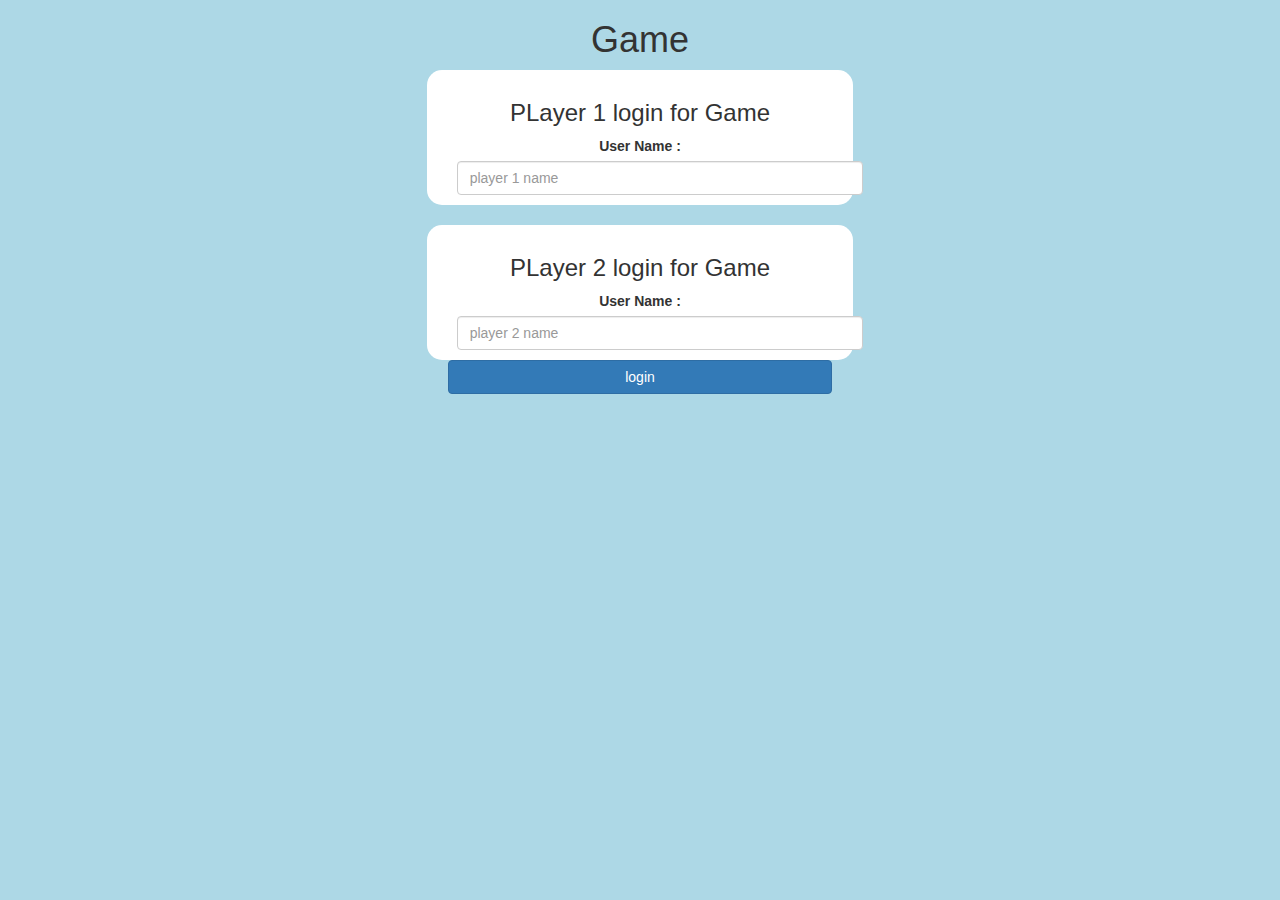
<file: index.html>
<!DOCTYPE html>
<html>
<head>
	<title>Guess The Word</title>

<meta name="viewport" content="width=device-width, initial-scale=1">
<link rel="stylesheet" href="https://maxcdn.bootstrapcdn.com/bootstrap/3.4.0/css/bootstrap.min.css">
<script src="https://ajax.googleapis.com/ajax/libs/jquery/3.4.1/jquery.min.js"></script>
<script src="https://maxcdn.bootstrapcdn.com/bootstrap/3.4.0/js/bootstrap.min.js"></script>

<link rel="stylesheet" type="text/css" href="game.css">

<script src="main.js"></script>
</head>
<body>
<center>
	<h1>
	Game
	</h1>
	<div class = "col-lg-4 col-md-4 col-sm-8 col-xs-11 login_div_1">
		<h3>
		PLayer 1 login for Game	
		</h3>
		<label>
			User Name : 
		</label>
		<input id = "player1_name" class = "form-control" placeholder="player 1 name" type="text">
		<br>
	</div>
	<br>
	<div class = "col-lg-4 col-md-4 col-sm-8 col-xs-11 login_div_2">
		<h3>
		PLayer 2 login for Game	
		</h3>
		<label>
			User Name : 
		</label>
		<input id = "player2_name" class = "form-control" placeholder="player 2 name" type="text">
		<br>
	</div>
	<button style="width:30%;" class = "btn btn-primary" onclick="add_players()">
		login
	</button>
	<br>
</center>
</body>
</html>
</file>
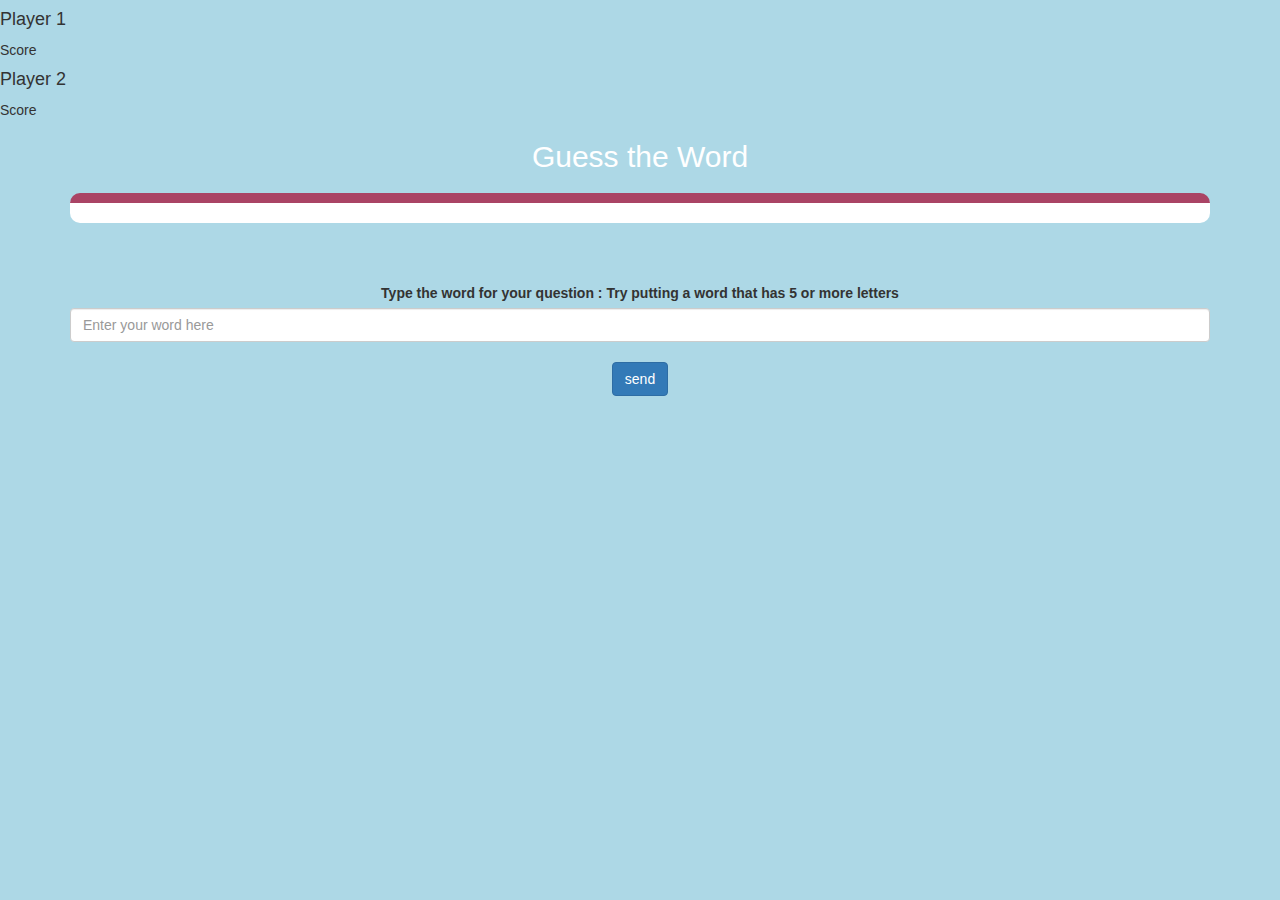
<file: game_page.html>
<html>

<head>
    <title>Guess The Word</title>

    <meta name="viewport" content="width=device-width, initial-scale=1">
    <link rel="stylesheet" href="https://maxcdn.bootstrapcdn.com/bootstrap/3.4.0/css/bootstrap.min.css">
    <script src="https://ajax.googleapis.com/ajax/libs/jquery/3.4.1/jquery.min.js"></script>
    <script src="https://maxcdn.bootstrapcdn.com/bootstrap/3.4.0/js/bootstrap.min.js"></script>

    <link rel="stylesheet" type="text/css" href="game.css">

    <script src="game_page.js"></script>
</head>

<body>
    <h4 id="p1_name">
        Player 1
    </h4>
    <span id="p1_score">
 Score
    </span>
    <br>
    <h4 id="p2_name">
Player 2
    </h4>
    <span id="p2_score">
Score
    </span>
    <div class="container">
        <center>
            <h2 style="color:white;">
                Guess the Word
            </h2>
            <h3 id="player_question">
                
            </h3>
            <h3 id="player_answer">

            </h3>
            <div id="output">

            </div>
            <br>
            <br>
            <br>
            <label>
            Type the word for your question  : <b> Try putting a word that has 5 or more letters </b>
            </label>
            <input class="form-control" type="text" id="word_question" placeholder="Enter your word here">
            <br>
            <button class="btn btn-primary" onclick="word()">
                send
            </button>
        </center>
    </div>
</body>

</html>
</file>
<file: game.css>
body
{
	background: lightblue;
}

	.login_div_1 , .login_div_2
	{
		background: white;
		padding: 10px;
		float: none;
		border-radius: 15px;
	}


#player1_name , #player2_name
{
	display: inline-block;
	margin-left: 20px;
}
#word
{
	width: 60%;
}
#word_display
{
	letter-spacing: 5px;
}
#output
{
background: white;
border-radius: 10px;
border-top: 10px solid #AA4465;
padding: 10px;
float: none;
text-align: left;
}
</file>
